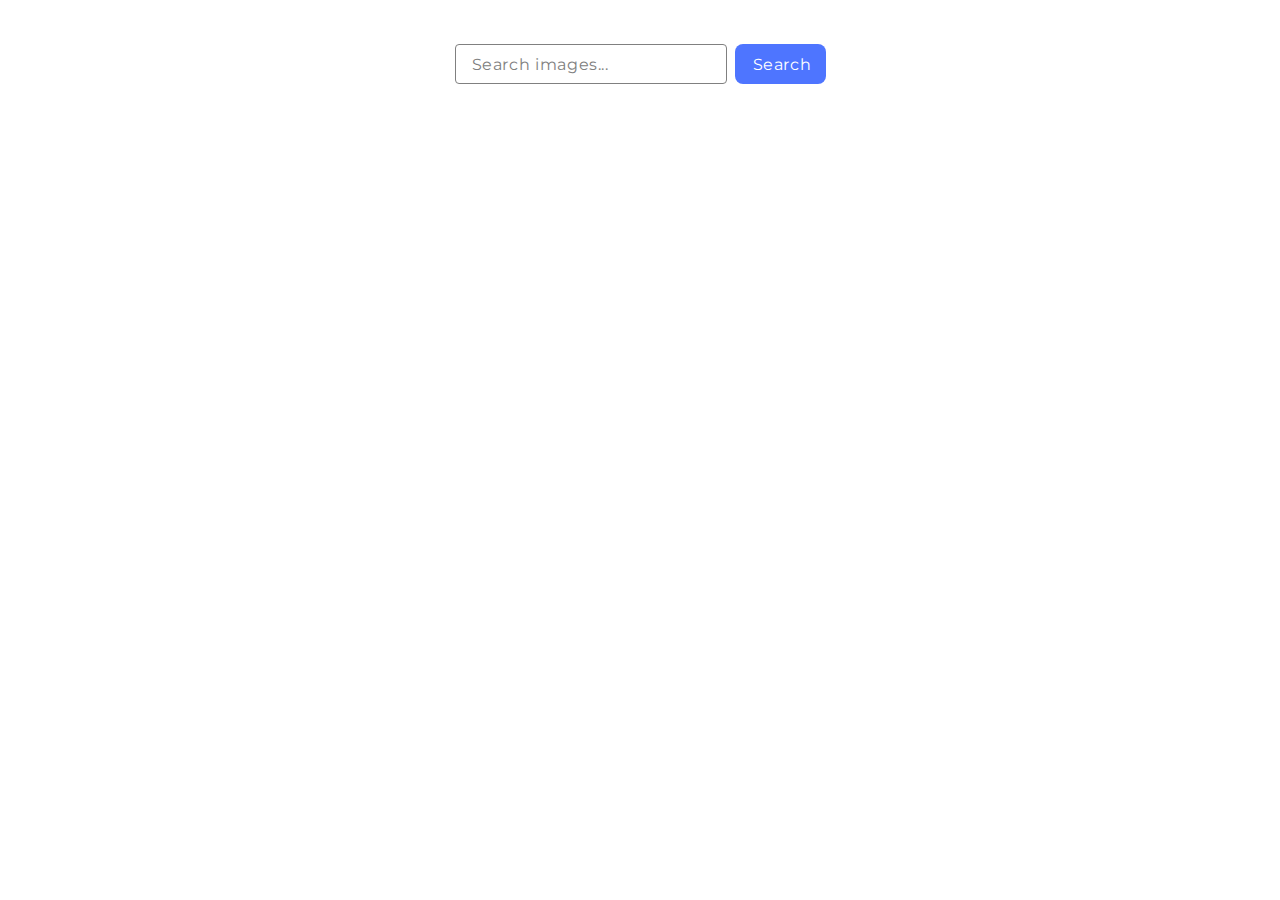
<file: src/index.html>
<!DOCTYPE html>
<html lang="en">
  <head>
    <meta charset="UTF-8" />
    <link rel="icon" type="image/svg+xml" href="/favicon.svg" />
    <meta name="viewport" content="width=device-width, initial-scale=1.0" />
    <title>Vanilla App Template</title>
    <script src="./main.js" type="module"></script>

    <link rel="stylesheet" href="./css/styles.css" />
    <link rel="preconnect" href="https://fonts.googleapis.com" />
    <link rel="preconnect" href="https://fonts.gstatic.com" crossorigin />
    <link
      href="https://fonts.googleapis.com/css2?family=Montserrat:ital,wght@0,100..900;1,100..900&display=swap"
      rel="stylesheet"
    />
  </head>
  <body>
    <section class="form-section">
      <div class="section-box">
        <form class="form">
          <input
            class="input-form"
            placeholder="Search images..."
            name="user_query"
            required
          />
          <button class="button-form">Search</button>
        </form>

        <span id="load-more-loader-top" hidden></span>

        <ul class="gallery"></ul>

        <button hidden>Load more</button>
        <span id="load-more-loader"></span>
      </div>
    </section>
  </body>
</html>
</file>
<file: src/css/styles.css>
* {
  box-sizing: border-box;
  font-family: 'Montserrat', sans-serif;
}

a {
  text-decoration: none;
}
ul {
  list-style-type: none;
  margin: 0;
  padding-left: 0;
}
h1,
h2,
h3,
h4,
h5,
h6,
p {
  margin: 0;
}
img {
  display: block;
  max-width: 100%;
  object-fit: cover;
}
.loader {
  width: 48px;
  height: 48px;
  display: block;
  margin: 20px auto;
  position: relative;
  border: 3px solid gray;
  border-radius: 50%;
  box-sizing: border-box;
  animation: animloader 2s linear infinite;
}
.loader::after {
  content: '';
  box-sizing: border-box;
  width: 6px;
  height: 24px;
  background: gray;
  transform: rotate(-45deg);
  position: absolute;
  bottom: -20px;
  left: 46px;
}

@keyframes animloader {
  0% {
    transform: translate(-10px, -10px);
  }
  25% {
    transform: translate(-10px, 10px);
  }
  50% {
    transform: translate(10px, 10px);
  }
  75% {
    transform: translate(10px, -10px);
  }
  100% {
    transform: translate(-10px, -10px);
  }
}
.form-section {
  padding-top: 36px;
  padding-bottom: 36px;
}
.section-box {
  max-width: 1128px;
  margin: 0 auto;
}
.form {
  display: flex;
  justify-content: center;
  background-color: #fff;
}
.input-form {
  border-radius: 4px;
  width: 272px;
  height: 40px;
  background-color: #fff;
  border: 1px solid #808080;
  padding: 8px 16px;
  margin-right: 8px;
  outline: none;

  font-weight: 400;
  font-size: 16px;
  line-height: 1.5;
  letter-spacing: 0.04em;
  color: #808080;
}
.input-form:hover {
  border: 1px solid #000;
  box-shadow: 0px 0px 21px -1px rgba(196, 188, 196, 1);
}
.input-form:active,
.input-form:focus {
  border: 1px solid #4e75ff;
}
.input-form::placeholder {
  font-weight: 400;
  font-size: 16px;
  line-height: 1.5;
  letter-spacing: 0.04em;
  color: #808080;
}
.button-form {
  border-radius: 8px;
  padding: 8px 16px;
  width: 91px;
  height: 40px;
  border-color: transparent;
  background-color: #4e75ff;
  font-weight: 400;
  font-size: 16px;
  letter-spacing: 0.04em;
  color: #fff;
  cursor: pointer;
}
.button-form:hover {
  background-color: #6c8cff;
  box-shadow: 0px 0px 21px -1px rgba(196, 188, 196, 1);
}
.inf-box {
  border: 1px solid #e5e5e5;
  border-bottom-right-radius: 8px;
  border-bottom-left-radius: 8px;
  width: 360px;
  height: 48px;
  background-color: #fff;
  display: flex;
  justify-content: space-around;
  gap: 8px;
}
.gallery-img {
  border-top-left-radius: 8px;
  border-top-right-radius: 8px;
}

.gallery-item:hover .inf-box {
  box-shadow: 0px 0px 21px -1px rgba(133, 129, 133, 1);
}
.gallery-item:hover .gallery-img {
  box-shadow: 0px 0px 21px -1px rgba(133, 129, 133, 1);
}
.img-prop-value {
  font-weight: 400;
  font-size: 12px;
  line-height: 2;
  letter-spacing: 0.04em;
  color: #2e2f42;
}
.img-prop {
  font-weight: 600;
  font-size: 12px;
  line-height: 1.3;
  letter-spacing: 0.04em;
  color: #2e2f42;
  display: flex;
  flex-direction: column;
  justify-content: center;
  align-items: center;
}
.gallery {
  display: flex;
  flex-wrap: wrap;
  gap: 24px;
  margin-bottom: 32px;
  padding-top: 60px;
}

.js-button {
  border-radius: 8px;
  padding: 8px 16px;

  height: 40px;
  border-color: transparent;
  background-color: #4e75ff;
  font-weight: 400;
  font-size: 16px;
  letter-spacing: 0.04em;
  color: #fff;
  cursor: pointer;
  display: flex;
  margin-left: auto;
  margin-right: auto;
}
</file>
